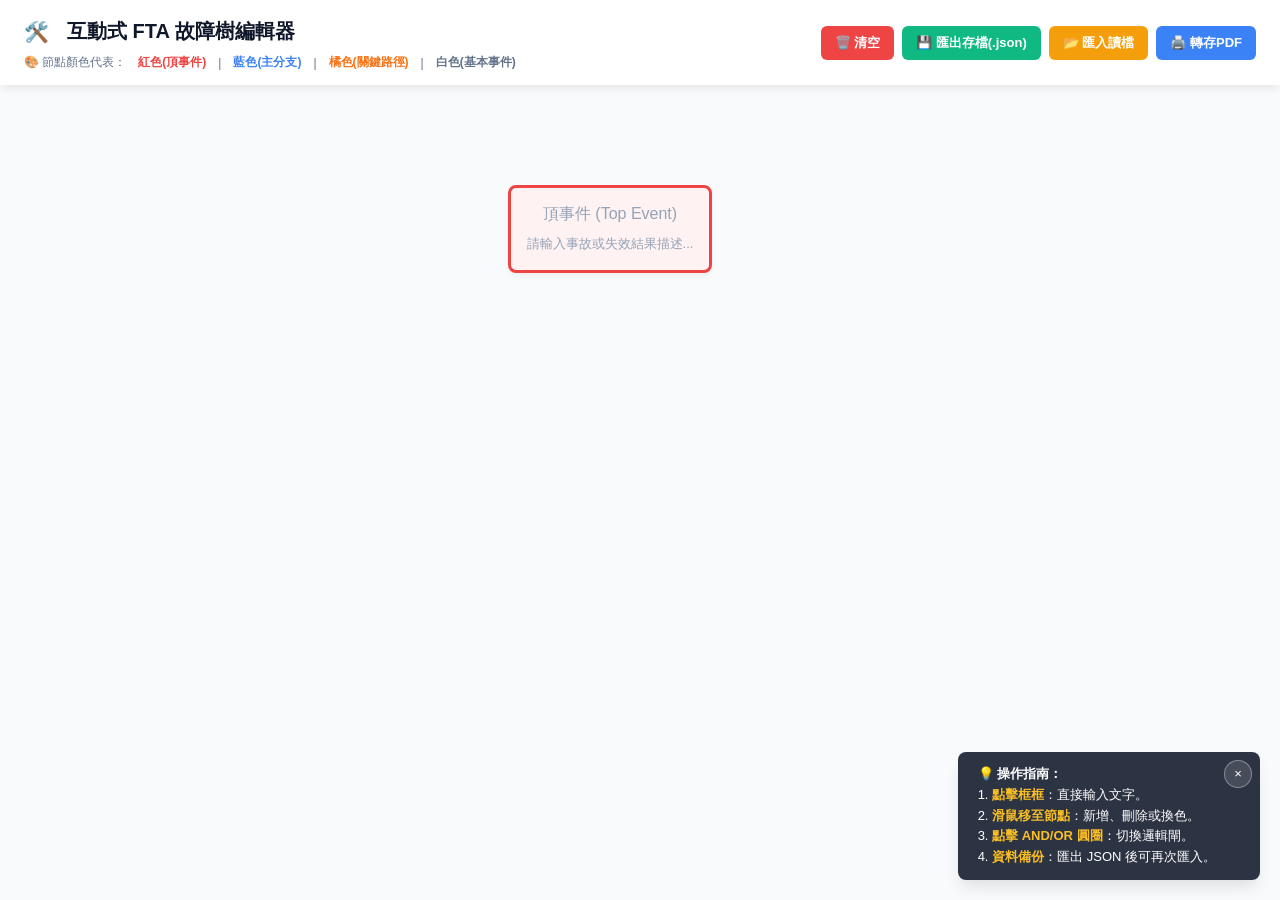
<file: index.html>
<!DOCTYPE html>
<html lang="zh-TW">
<head>
  <meta charset="utf-8">
  <meta name="viewport" content="width=device-width, initial-scale=1.0, maximum-scale=1.0, user-scalable=no">
  <title>互動式 FTA 故障樹編輯器</title>
  <link rel="stylesheet" href="styles.css">
</head>
<body>
  <div id="modalOverlay" class="modal-overlay" role="dialog" aria-modal="true" aria-labelledby="modalTitle" aria-hidden="true">
    <div class="modal-box" role="document">
      <h3 id="modalTitle">提示</h3>
      <p id="modalMessage"></p>
      <div id="modalActions" class="modal-actions"></div>
    </div>
  </div>

  <header class="header">
    <div>
      <div class="header-title-wrapper">
        <span aria-hidden="true" style="font-size:20px">🛠️</span>
        <div id="projectTitle" class="editable-title" contenteditable="true" spellcheck="false">互動式 FTA 故障樹編輯器</div>
      </div>
      <div class="legend">
        <span>🎨 節點顏色代表：</span>
        <span style="color:#ef4444;font-weight:700">紅色(頂事件)</span><span>|</span>
        <span style="color:#3b82f6;font-weight:700">藍色(主分支)</span><span>|</span>
        <span style="color:#f97316;font-weight:700">橘色(關鍵路徑)</span><span>|</span>
        <span style="color:#64748b;font-weight:700">白色(基本事件)</span>
      </div>
    </div>
    <div class="toolbar">
      <button id="btn-clear" class="btn-action btn-danger" type="button">🗑️ 清空</button>
      <button id="btn-export" class="btn-action btn-save" type="button">💾 匯出存檔(.json)</button>
      <input id="importFile" type="file" accept=".json,application/json" hidden>
      <button id="btn-import" class="btn-action btn-load" type="button">📂 匯入讀檔</button>
      <button id="btn-print" class="btn-action" type="button">🖨️ 轉存PDF</button>
    </div>
  </header>

  <main id="editorShell">
    <div id="treeContainer" class="tree-container">
      <div id="mainTree" class="tree"><ul id="rootTree"></ul></div>
    </div>
  </main>

  <div id="instructionToast" class="instruction-toast">
    <button id="instructionToastToggle" class="instruction-toast-toggle" type="button" aria-expanded="true" aria-label="收合操作指南">×</button>
    <div class="instruction-toast-body">
      💡 <b>操作指南：</b><br>
      1. <span>點擊框框</span>：直接輸入文字。<br>
      2. <span>滑鼠移至節點</span>：新增、刪除或換色。<br>
      3. <span>點擊 AND/OR 圓圈</span>：切換邏輯閘。<br>
      4. <span>資料備份</span>：匯出 JSON 後可再次匯入。
    </div>
  </div>

  <section id="printDocument" aria-hidden="true">
    <header id="printHeader">
      <div class="print-kicker">FAULT TREE ANALYSIS / 故障樹分析</div>
      <div id="printTitle"></div>
      <div id="printMeta"></div>
    </header>
    <div id="printViewport">
      <div id="printTreeHost" class="tree"></div>
    </div>
    <footer id="printFooter">
      <span>FTA REPORT</span>
      <span id="printDate"></span>
    </footer>
  </section>

  <script src="app.js" defer></script>
  <script src="print-layout.js" defer></script>
</body>
</html>
</file>
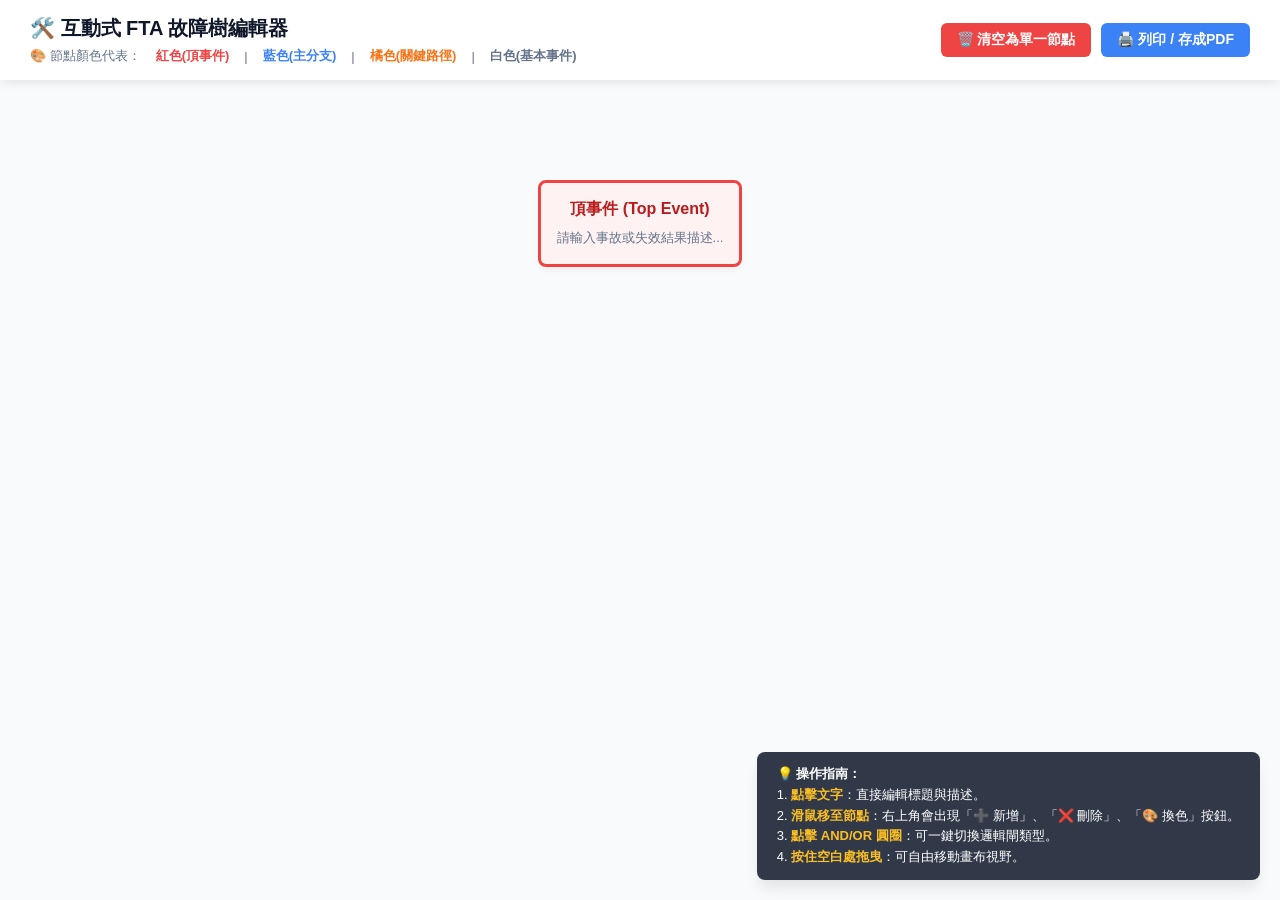
<file: FTA.html>
<!DOCTYPE html>
<html lang="zh-TW">
<head>
    <meta charset="UTF-8">
    <meta name="viewport" content="width=device-width, initial-scale=1.0">
    <title>互動式 FTA 故障樹編輯器</title>
    <style>
        /* 基礎設定 */
        * { margin: 0; padding: 0; box-sizing: border-box; }
        body { 
            font-family: 'Segoe UI', Tahoma, Geneva, Verdana, sans-serif; 
            background-color: #f8fafc; 
            color: #334155;
            display: flex;
            flex-direction: column;
            height: 100vh;
            overflow: hidden;
        }

        /* 頂部標題與工具列 */
        .header {
            background-color: #fff;
            padding: 15px 30px;
            box-shadow: 0 4px 10px -2px rgb(0 0 0 / 0.1);
            z-index: 100;
            display: flex;
            justify-content: space-between;
            align-items: center;
        }
        .header h1 { font-size: 20px; color: #0f172a; display: flex; align-items: center; gap: 10px; }
        
        .toolbar { display: flex; gap: 10px; align-items: center; }
        .btn-action {
            padding: 8px 16px;
            background-color: #3b82f6;
            color: white;
            border: none;
            border-radius: 6px;
            cursor: pointer;
            font-size: 14px;
            font-weight: bold;
            transition: background 0.2s;
        }
        .btn-action:hover { background-color: #2563eb; }
        .btn-danger { background-color: #ef4444; }
        .btn-danger:hover { background-color: #dc2626; }

        /* 圖例說明 */
        .legend { display: flex; gap: 15px; font-size: 13px; align-items: center; margin-top: 5px; color: #64748b;}

        /* 樹狀圖容器 (支援拖曳與滾動) */
        .tree-container {
            flex: 1;
            overflow: auto;
            padding: 60px;
            cursor: grab;
            display: flex;
            justify-content: center;
            align-items: flex-start;
        }
        .tree-container:active { cursor: grabbing; }

        /* 樹狀圖 CSS 核心邏輯 */
        .tree ul {
            padding-top: 40px; 
            position: relative;
            display: flex;
            justify-content: center;
        }
        .tree li {
            float: left; text-align: center;
            list-style-type: none;
            position: relative;
            padding: 40px 15px 0 15px;
            transition: all 0.3s;
        }

        /* 繪製連接線 */
        .tree li::before, .tree li::after {
            content: ''; position: absolute; top: 0; right: 50%;
            border-top: 2px solid #94a3b8;
            width: 50%; height: 40px;
        }
        .tree li::after {
            right: auto; left: 50%;
            border-left: 2px solid #94a3b8;
        }
        .tree li:only-child::after, .tree li:only-child::before { display: none; }
        .tree li:only-child { padding-top: 0; }
        .tree li:first-child::before, .tree li:last-child::after { border: 0 none; }
        .tree li:last-child::before { border-right: 2px solid #94a3b8; border-radius: 0 8px 0 0; }
        .tree li:first-child::after { border-radius: 8px 0 0 0; }
        .tree ul ul::before {
            content: ''; position: absolute; top: 0; left: 50%;
            border-left: 2px solid #94a3b8;
            width: 0; height: 40px;
            margin-left: -1px;
        }

        /* 節點樣式 */
        .gate-wrapper { position: relative; display: inline-block; padding-bottom: 25px; }
        .node {
            background: #fff;
            border: 2px solid #cbd5e1;
            border-radius: 8px;
            padding: 16px;
            min-width: 180px;
            max-width: 220px;
            box-shadow: 0 4px 6px -1px rgb(0 0 0 / 0.05);
            transition: all 0.2s ease;
            position: relative;
            z-index: 5;
        }
        .node:hover { box-shadow: 0 10px 15px -3px rgb(0 0 0 / 0.1); }

        /* 編輯狀態外框 */
        [contenteditable="true"]:focus {
            outline: 2px dashed #3b82f6;
            outline-offset: 4px;
            background: #f8fafc;
            border-radius: 4px;
            cursor: text;
        }

        /* 節點色彩分類 */
        .node.top { border-color: #ef4444; background-color: #fef2f2; border-width: 3px; }
        .node.top .title { color: #b91c1c; }
        
        .node.branch { border-color: #3b82f6; background-color: #eff6ff; }
        .node.branch .title { color: #1d4ed8; }
        
        .node.critical { border-color: #f97316; background-color: #fff7ed; border-width: 3px; }
        .node.critical .title { color: #c2410c; }
        
        .node.normal { border-color: #cbd5e1; background-color: #ffffff; }

        /* 文字排版 */
        .title { font-weight: bold; font-size: 16px; margin-bottom: 8px; color: #1e293b; line-height: 1.3; cursor: text;}
        .desc { font-size: 13px; color: #64748b; line-height: 1.5; cursor: text; min-height: 20px;}

        /* 浮動控制按鈕 (Hover 顯示) */
        .node-controls {
            display: none; /* 預設隱藏 */
            position: absolute;
            top: -16px;
            right: -16px;
            gap: 4px;
            z-index: 20;
        }
        .node:hover .node-controls { display: flex; } /* 懸停顯示 */
        
        .ctrl-btn {
            width: 32px; height: 32px;
            border-radius: 50%;
            border: none;
            color: white;
            font-size: 16px;
            font-weight: bold;
            cursor: pointer;
            display: flex; align-items: center; justify-content: center;
            box-shadow: 0 2px 4px rgba(0,0,0,0.2);
            transition: transform 0.1s;
        }
        .ctrl-btn:hover { transform: scale(1.1); }
        .btn-add { background-color: #10b981; } /* 綠色新增 */
        .btn-del { background-color: #ef4444; } /* 紅色刪除 */
        .btn-color { background-color: #8b5cf6; font-size: 14px;} /* 紫色換色 */

        /* 邏輯閘 (AND / OR) */
        .gate {
            position: absolute;
            bottom: -5px;
            left: 50%;
            transform: translateX(-50%);
            width: 46px; height: 46px;
            border-radius: 50%;
            display: flex; align-items: center; justify-content: center;
            font-size: 12px; font-weight: 800; 
            z-index: 10;
            box-shadow: 0 2px 5px rgb(0 0 0 / 0.15);
            cursor: pointer;
            transition: transform 0.2s;
            user-select: none;
        }
        .gate:hover { transform: translateX(-50%) scale(1.1); }
        .gate.and { background-color: #fef08a; border: 2px solid #eab308; color: #a16207; }
        .gate.or { background-color: #e2e8f0; border: 2px solid #94a3b8; color: #475569; }

        /* 提示小視窗 */
        .instruction-toast {
            position: fixed; bottom: 20px; right: 20px;
            background: rgba(15, 23, 42, 0.85); color: white;
            padding: 12px 20px; border-radius: 8px;
            font-size: 13px; line-height: 1.6;
            pointer-events: none; z-index: 1000;
            box-shadow: 0 10px 15px -3px rgba(0,0,0,0.1);
        }
        .instruction-toast span { color: #fbbf24; font-weight: bold; }

    </style>
</head>
<body>

    <!-- 標題與工具列 -->
    <div class="header">
        <div>
            <h1>🛠️ 互動式 FTA 故障樹編輯器</h1>
            <div class="legend">
                <span>🎨 節點顏色代表：</span>
                <span style="color:#ef4444; font-weight:bold;">紅色(頂事件)</span> |
                <span style="color:#3b82f6; font-weight:bold;">藍色(主分支)</span> |
                <span style="color:#f97316; font-weight:bold;">橘色(關鍵路徑)</span> |
                <span style="color:#64748b; font-weight:bold;">白色(基本事件)</span>
            </div>
        </div>
        <div class="toolbar">
            <button class="btn-action btn-danger" id="clearBtn" onclick="resetCanvas()">🗑️ 清空為單一節點</button>
            <button class="btn-action" onclick="window.print()">🖨️ 列印 / 存成PDF</button>
        </div>
    </div>

    <!-- 樹狀圖區域 -->
    <div class="tree-container" id="treeContainer">
        <div class="tree">
            <ul id="rootTree">
                <!-- 初始的頂端節點 -->
                <li id="rootNode">
                    <div class="gate-wrapper">
                        <div class="node top">
                            <!-- 浮動控制列 -->
                            <div class="node-controls">
                                <button class="ctrl-btn btn-color" title="切換節點顏色">🎨</button>
                                <button class="ctrl-btn btn-add" title="向下新增子節點">➕</button>
                                <!-- 頂節點不可刪除，故隱藏刪除按鈕 -->
                            </div>
                            <div class="title" contenteditable="true">頂事件 (Top Event)</div>
                            <div class="desc" contenteditable="true">請輸入事故或失效結果描述...</div>
                        </div>
                        <!-- 邏輯閘會由 JS 動態生成 -->
                    </div>
                </li>
            </ul>
        </div>
    </div>

    <!-- 操作提示 -->
    <div class="instruction-toast">
        💡 <b>操作指南：</b><br>
        1. <span>點擊文字</span>：直接編輯標題與描述。<br>
        2. <span>滑鼠移至節點</span>：右上角會出現「➕ 新增」、「❌ 刪除」、「🎨 換色」按鈕。<br>
        3. <span>點擊 AND/OR 圓圈</span>：可一鍵切換邏輯閘類型。<br>
        4. <span>按住空白處拖曳</span>：可自由移動畫布視野。
    </div>

    <script>
        /* =========================================
           新節點的 HTML 模板 
           ========================================= */
        const nodeTemplate = `
            <div class="gate-wrapper">
                <div class="node normal">
                    <div class="node-controls">
                        <button class="ctrl-btn btn-color" title="切換節點顏色">🎨</button>
                        <button class="ctrl-btn btn-add" title="向下新增子節點">➕</button>
                        <button class="ctrl-btn btn-del" title="刪除此節點與下方分支">❌</button>
                    </div>
                    <div class="title" contenteditable="true">新增事件</div>
                    <div class="desc" contenteditable="true">點擊輸入描述...</div>
                </div>
            </div>
        `;

        /* =========================================
           事件代理 (Event Delegation) 處理所有按鈕點擊
           ========================================= */
        document.getElementById('treeContainer').addEventListener('click', function(e) {
            const target = e.target;

            // 1. 新增子節點 (➕)
            if (target.closest('.btn-add')) {
                const li = target.closest('li');
                let ul = li.querySelector(':scope > ul');
                let wrapper = li.querySelector(':scope > .gate-wrapper');
                
                // 如果目前沒有子層級，需先建立 <ul> 以及邏輯閘
                if (!ul) {
                    // 新增邏輯閘 (預設為 OR)
                    const gate = document.createElement('div');
                    gate.className = 'gate or toggle-gate';
                    gate.textContent = 'OR';
                    wrapper.appendChild(gate);
                    
                    // 新增 <ul> 容器
                    ul = document.createElement('ul');
                    li.appendChild(ul);
                }
                
                // 建立新的 <li> 並塞入模板
                const newLi = document.createElement('li');
                newLi.innerHTML = nodeTemplate;
                ul.appendChild(newLi);
            }
            
            // 2. 刪除節點 (❌)
            if (target.closest('.btn-del')) {
                const li = target.closest('li');
                if (li.id === 'rootNode') {
                    alert('頂層節點為樹狀圖根基，不可刪除！請使用右上角「清空」功能。');
                    return;
                }
                
                if(confirm('確定要刪除此節點及其下方的所有分支嗎？')) {
                    const parentUl = li.parentElement;
                    const parentLi = parentUl.parentElement;
                    li.remove(); // 移除該節點
                    
                    // 檢查父節點是否還有其他子節點，若無，則移除 <ul> 與 邏輯閘
                    if (parentUl.children.length === 0) {
                        parentUl.remove();
                        const gate = parentLi.querySelector(':scope > .gate-wrapper > .gate');
                        if (gate) gate.remove();
                    }
                }
            }
            
            // 3. 切換邏輯閘 (AND <-> OR)
            if (target.classList.contains('toggle-gate')) {
                if (target.classList.contains('or')) {
                    target.classList.replace('or', 'and');
                    target.textContent = 'AND';
                } else {
                    target.classList.replace('and', 'or');
                    target.textContent = 'OR';
                }
            }
            
            // 4. 切換節點顏色/類型 (🎨)
            if (target.closest('.btn-color')) {
                const node = target.closest('.node');
                // 顏色循環：normal(白) -> top(紅) -> branch(藍) -> critical(橘) -> normal(白)
                if (node.classList.contains('normal')) {
                    node.classList.replace('normal', 'top');
                } else if (node.classList.contains('top')) {
                    node.classList.replace('top', 'branch');
                } else if (node.classList.contains('branch')) {
                    node.classList.replace('branch', 'critical');
                } else {
                    node.classList.replace('critical', 'normal');
                }
            }
        });

        /* =========================================
           清空畫布功能
           ========================================= */
        function resetCanvas() {
            if(confirm('警告：這將會清除您目前編輯的所有內容，恢復成單一空白節點。確定執行？')) {
                const rootTree = document.getElementById('rootTree');
                rootTree.innerHTML = `
                    <li id="rootNode">
                        <div class="gate-wrapper">
                            <div class="node top">
                                <div class="node-controls">
                                    <button class="ctrl-btn btn-color" title="切換節點顏色">🎨</button>
                                    <button class="ctrl-btn btn-add" title="向下新增子節點">➕</button>
                                </div>
                                <div class="title" contenteditable="true">新的頂事件</div>
                                <div class="desc" contenteditable="true">點擊這裡開始編輯...</div>
                            </div>
                        </div>
                    </li>
                `;
            }
        }

        /* =========================================
           滑鼠拖曳畫布功能 (防衝突處理)
           ========================================= */
        const slider = document.getElementById('treeContainer');
        let isDown = false;
        let startX, startY, scrollLeft, scrollTop;

        slider.addEventListener('mousedown', (e) => {
            // **關鍵**：如果點擊的是可編輯文字、按鈕或邏輯閘，則「不要」觸發畫布拖曳
            if (e.target.closest('[contenteditable]') || 
                e.target.closest('.ctrl-btn') || 
                e.target.closest('.gate')) {
                return;
            }
            
            isDown = true;
            slider.style.cursor = 'grabbing';
            startX = e.pageX - slider.offsetLeft;
            startY = e.pageY - slider.offsetTop;
            scrollLeft = slider.scrollLeft;
            scrollTop = slider.scrollTop;
        });
        
        slider.addEventListener('mouseleave', () => { isDown = false; slider.style.cursor = 'grab'; });
        slider.addEventListener('mouseup', () => { isDown = false; slider.style.cursor = 'grab'; });
        
        slider.addEventListener('mousemove', (e) => {
            if(!isDown) return;
            e.preventDefault();
            const x = e.pageX - slider.offsetLeft;
            const y = e.pageY - slider.offsetTop;
            const walkX = (x - startX) * 1.5; // 調整拖曳靈敏度
            const walkY = (y - startY) * 1.5;
            slider.scrollLeft = scrollLeft - walkX;
            slider.scrollTop = scrollTop - walkY;
        });
    </script>
</body>
</html>
</file>
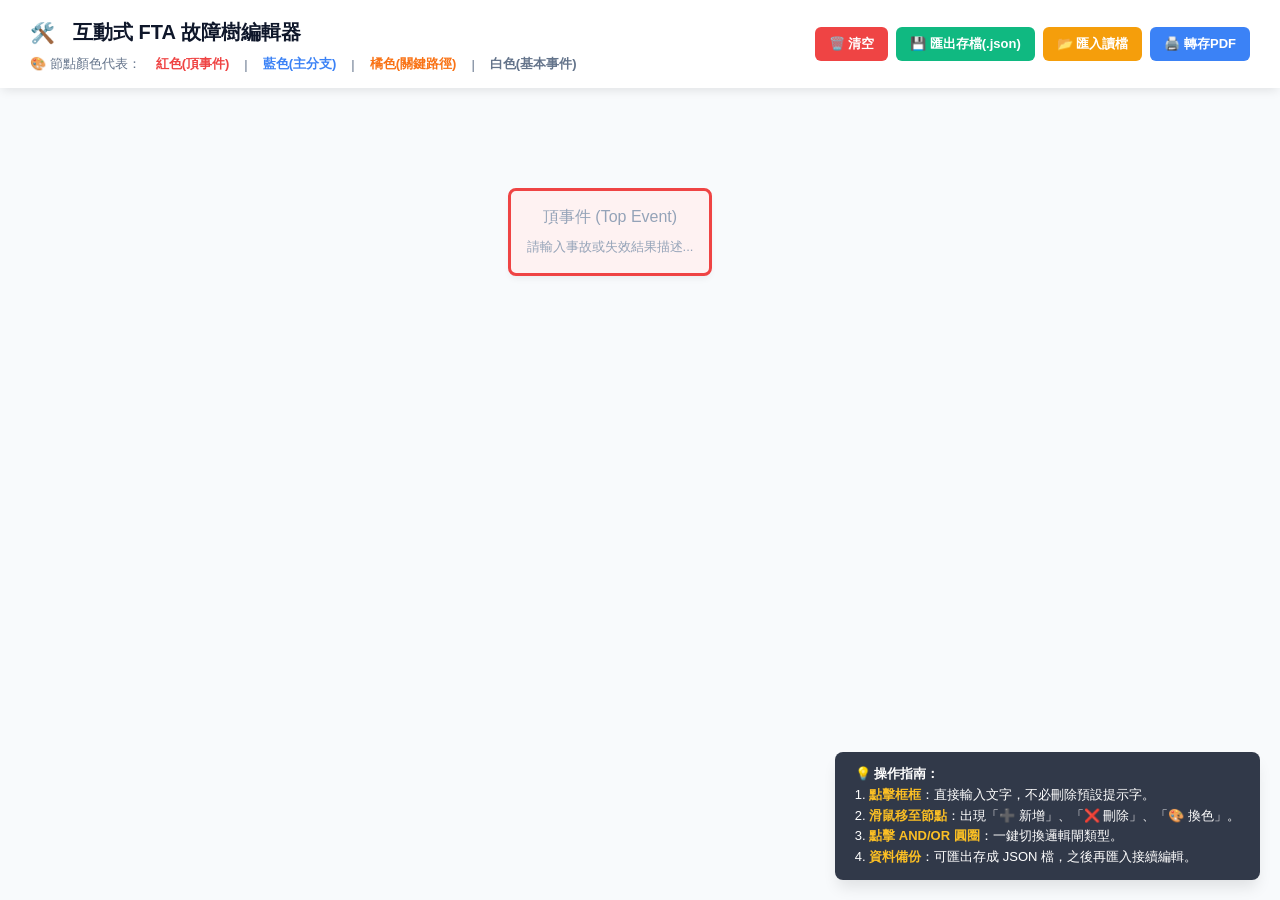
<file: old.html>
<!DOCTYPE html>
<html lang="zh-TW">
<head>
    <meta charset="UTF-8">
    <meta name="viewport" content="width=device-width, initial-scale=1.0, maximum-scale=1.0, user-scalable=no">
    <title>互動式 FTA 故障樹編輯器</title>
    <style>
        /* 基礎設定 */
        * { margin: 0; padding: 0; box-sizing: border-box; }
        body { 
            font-family: 'Segoe UI', Tahoma, Geneva, Verdana, sans-serif; 
            background-color: #f8fafc; 
            color: #334155;
            display: flex;
            flex-direction: column;
            height: 100vh;
            overflow: hidden;
        }

        /* 頂部標題與工具列 */
        .header {
            background-color: #fff;
            padding: 15px 30px;
            box-shadow: 0 4px 10px -2px rgb(0 0 0 / 0.1);
            z-index: 100;
            display: flex;
            justify-content: space-between;
            align-items: center;
        }
        
        /* 標題區域更新：改為可編輯 */
        .header-title-wrapper {
            display: flex;
            align-items: center;
            gap: 10px;
        }
        
        .editable-title { 
            font-size: 20px; 
            color: #0f172a; 
            font-weight: bold;
            display: inline-block;
            cursor: text;
            padding: 4px 8px;
            border-radius: 4px;
            transition: background 0.2s;
            white-space: nowrap;
        }
        
        .editable-title:hover {
            background-color: #f1f5f9;
        }

        .editable-title:focus {
            outline: 2px dashed #3b82f6;
            background-color: #f8fafc;
        }
        
        .toolbar { 
            display: flex; 
            gap: 8px; 
            align-items: center; 
            flex-wrap: wrap;
        }
        
        .btn-action {
            padding: 8px 14px;
            background-color: #3b82f6;
            color: white;
            border: none;
            border-radius: 6px;
            cursor: pointer;
            font-size: 13px;
            font-weight: bold;
            transition: background 0.2s;
            display: flex; align-items: center; gap: 4px;
        }
        .btn-action:hover { background-color: #2563eb; }
        .btn-danger { background-color: #ef4444; }
        .btn-danger:hover { background-color: #dc2626; }
        .btn-save { background-color: #10b981; }
        .btn-save:hover { background-color: #059669; }
        .btn-load { background-color: #f59e0b; }
        .btn-load:hover { background-color: #d97706; }

        /* 圖例說明 */
        .legend { 
            display: flex; 
            gap: 15px; 
            font-size: 13px; 
            align-items: center; 
            margin-top: 5px; 
            color: #64748b;
        }

        /* 樹狀圖容器 (支援拖曳與滾動) */
        .tree-container {
            flex: 1;
            overflow: auto;
            padding: 60px;
            cursor: grab;
            -webkit-overflow-scrolling: touch; /* iOS 順暢滑動 */
        }
        .tree-container:active { cursor: grabbing; }

        /* 樹狀圖本體設定 */
        .tree {
            min-width: max-content; 
            margin: 0 auto;         
            display: flex;
            justify-content: center;
            padding-right: 60px;    
            transition: transform 0.2s ease; 
        }

        /* 樹狀圖 CSS 核心邏輯 */
        .tree ul {
            padding-top: 40px; 
            position: relative;
            display: flex;
            justify-content: center;
        }
        .tree li {
            float: left; text-align: center;
            list-style-type: none;
            position: relative;
            padding: 40px 15px 0 15px;
            transition: all 0.3s;
        }

        /* 繪製連接線 */
        .tree li::before {
            content: ''; position: absolute; top: 0; left: 0;
            width: 100%; height: 0;
            border-top: 2px solid #94a3b8;
        }
        .tree li::after {
            content: ''; position: absolute; top: 0; left: 50%;
            border-left: 2px solid #94a3b8;
            width: 0; height: 40px;
            margin-left: -1px;
        }
        .tree li:first-child::before {
            left: calc(50% - 1px);
            width: calc(50% + 1px);
            height: 40px;
            border-left: 2px solid #94a3b8;
            border-radius: 8px 0 0 0;
        }
        .tree li:first-child::after { display: none; }
        .tree li:last-child::before {
            left: 0;
            width: calc(50% + 1px);
            height: 40px;
            border-right: 2px solid #94a3b8;
            border-radius: 0 8px 0 0;
        }
        .tree li:last-child::after { display: none; }
        .tree li:only-child::before, .tree li:only-child::after { display: none; }
        .tree li:only-child { padding-top: 0; }
        .tree ul ul::before {
            content: ''; position: absolute; top: 0; left: 50%;
            border-left: 2px solid #94a3b8;
            width: 0; height: 40px;
            margin-left: -1px;
        }

        /* 節點樣式 */
        .gate-wrapper { position: relative; display: inline-block; padding-bottom: 25px; }
        .node {
            background: #fff;
            border: 2px solid #cbd5e1;
            border-radius: 8px;
            padding: 16px;
            min-width: 180px;
            max-width: 220px;
            box-shadow: 0 4px 6px -1px rgb(0 0 0 / 0.05);
            transition: all 0.2s ease;
            position: relative;
            z-index: 5;
        }
        .node:hover { box-shadow: 0 10px 15px -3px rgb(0 0 0 / 0.1); }

        /* 編輯狀態外框 */
        [contenteditable="true"]:focus {
            outline: 2px dashed #3b82f6;
            outline-offset: 4px;
            background: #f8fafc;
            border-radius: 4px;
            cursor: text;
        }

        /* =========================================
           🌟 浮水印功能 (Placeholder)
           ========================================= */
        [contenteditable="true"][data-placeholder]:empty::before {
            content: attr(data-placeholder);
            color: #94a3b8;
            pointer-events: none;
            cursor: text;
            font-weight: normal; 
        }
        
        /* 文字排版 */
        .title { 
            font-weight: bold; 
            font-size: 16px; 
            margin-bottom: 8px; 
            color: #1e293b; 
            line-height: 1.3; 
            cursor: text; 
            min-height: 22px; 
        }
        .desc { 
            font-size: 13px; 
            color: #64748b; 
            line-height: 1.5; 
            cursor: text; 
            min-height: 20px; 
        }

        /* 節點色彩分類 */
        .node.top { border-color: #ef4444; background-color: #fef2f2; border-width: 3px; }
        .node.top .title { color: #b91c1c; }
        
        .node.branch { border-color: #3b82f6; background-color: #eff6ff; }
        .node.branch .title { color: #1d4ed8; }
        
        .node.critical { border-color: #f97316; background-color: #fff7ed; border-width: 3px; }
        .node.critical .title { color: #c2410c; }
        
        .node.normal { border-color: #cbd5e1; background-color: #ffffff; }

        /* 浮動控制按鈕 */
        .node-controls {
            display: none; 
            position: absolute;
            top: -16px;
            right: -16px;
            gap: 4px;
            z-index: 20;
        }
        .node:hover .node-controls { display: flex; } 
        
        .ctrl-btn {
            width: 32px; height: 32px;
            border-radius: 50%;
            border: none;
            color: white;
            font-size: 16px;
            font-weight: bold;
            cursor: pointer;
            display: flex; align-items: center; justify-content: center;
            box-shadow: 0 2px 4px rgba(0,0,0,0.2);
            transition: transform 0.1s;
        }
        .ctrl-btn:hover { transform: scale(1.1); }
        .btn-add { background-color: #10b981; } 
        .btn-del { background-color: #ef4444; } 
        .btn-color { background-color: #8b5cf6; font-size: 14px;} 

        /* 邏輯閘 (AND / OR) */
        .gate {
            position: absolute;
            bottom: -5px;
            left: 50%;
            transform: translateX(-50%);
            width: 46px; height: 46px;
            border-radius: 50%;
            display: flex; align-items: center; justify-content: center;
            font-size: 12px; font-weight: 800; 
            z-index: 10;
            box-shadow: 0 2px 5px rgb(0 0 0 / 0.15);
            cursor: pointer;
            transition: transform 0.2s;
            user-select: none;
        }
        .gate:hover { transform: translateX(-50%) scale(1.1); }
        .gate.and { background-color: #fef08a; border: 2px solid #eab308; color: #a16207; }
        .gate.or { background-color: #e2e8f0; border: 2px solid #94a3b8; color: #475569; }

        /* 提示小視窗 */
        .instruction-toast {
            position: fixed; bottom: 20px; right: 20px;
            background: rgba(15, 23, 42, 0.85); color: white;
            padding: 12px 20px; border-radius: 8px;
            font-size: 13px; line-height: 1.6;
            pointer-events: none; z-index: 1000;
            box-shadow: 0 10px 15px -3px rgba(0,0,0,0.1);
        }
        .instruction-toast span { color: #fbbf24; font-weight: bold; }

        /* =========================================
           📱 手機版響應式設計 (Mobile Responsive)
           ========================================= */
        @media (max-width: 768px) {
            .header {
                flex-direction: column;
                align-items: flex-start;
                padding: 12px 15px;
                gap: 12px;
            }
            .header-title-wrapper { width: 100%; }
            .editable-title {
                font-size: 18px;
                padding: 2px 4px;
                white-space: normal; 
            }
            .toolbar {
                width: 100%;
                flex-wrap: nowrap;
                overflow-x: auto;
                padding-bottom: 5px;
                -webkit-overflow-scrolling: touch;
            }
            .btn-action {
                white-space: nowrap;
                padding: 8px 12px;
                font-size: 13px;
            }
            .legend, .instruction-toast { display: none !important; }
            .tree-container { padding: 30px 15px; }
            .tree { padding-right: 20px; }
            .node {
                min-width: 140px;
                max-width: 160px;
                padding: 12px;
            }
            .title { font-size: 15px; }
            .desc { font-size: 12px; }
            .node-controls {
                display: flex;
                transform: scale(0.85);
                top: -12px;
                right: -12px;
                opacity: 0.95;
            }
            .gate {
                width: 40px; height: 40px;
                font-size: 11px;
                bottom: -2px;
            }
        }

        /* =========================================
           列印專用樣式 (@media print)
           ========================================= */
        @media print {
            @page { size: landscape; margin: 10mm; }
            body, html {
                width: 100% !important;
                height: 100% !important;
                overflow: hidden !important; 
                background-color: white !important;
                margin: 0 !important;
                padding: 0 !important;
            }
            .toolbar, .instruction-toast, .node-controls, .legend { display: none !important; }
            
            .header {
                box-shadow: none !important;
                padding: 0 0 15px 0 !important;
                border-bottom: 2px solid #e2e8f0 !important;
                display: flex !important;
                justify-content: center !important; 
            }
            
            .header > div:first-child {
                width: 100% !important;
                display: flex !important;
                justify-content: center !important;
                align-items: center !important;
            }
            .header-title-wrapper {
                width: auto !important;
                justify-content: center !important;
            }

            .editable-title {
                padding: 0 !important;
                border: none !important;
                background-color: transparent !important;
                text-align: center !important;
            }

            .tree-container {
                overflow: hidden !important; 
                height: auto !important;
                padding: 10px 0 0 0 !important; /* 確保從頂端開始對齊，不垂直置中 */
                display: flex !important;
                justify-content: center !important;
                align-items: flex-start !important; /* 🌟 維持向上對齊 */
            }
            .tree {
                padding: 0 !important;
                margin: 0 auto !important;
                min-width: 0 !important; 
            }
            .node, .gate-wrapper, li, ul {
                page-break-inside: avoid !important;
                break-inside: avoid !important;
            }
            .node, .gate { box-shadow: none !important; border-width: 2px !important; }
            .tree li::before, .tree li::after, .tree ul ul::before { border-radius: 0 !important; }
        }
    </style>
</head>
<body>

    <!-- 🌟 新增全局縮放容器 printWrapper，確保列印時「標題與樹狀圖」同步放大 -->
    <div id="printWrapper" style="display: flex; flex-direction: column; height: 100%; width: 100%;">
        <!-- 標題與工具列 -->
        <div class="header">
            <div>
                <div class="header-title-wrapper">
                    <span style="font-size: 20px;">🛠️</span>
                    <div class="editable-title" contenteditable="true" id="projectTitle">互動式 FTA 故障樹編輯器</div>
                </div>
                <div class="legend">
                    <span>🎨 節點顏色代表：</span>
                    <span style="color:#ef4444; font-weight:bold;">紅色(頂事件)</span> |
                    <span style="color:#3b82f6; font-weight:bold;">藍色(主分支)</span> |
                    <span style="color:#f97316; font-weight:bold;">橘色(關鍵路徑)</span> |
                    <span style="color:#64748b; font-weight:bold;">白色(基本事件)</span>
                </div>
            </div>
            <div class="toolbar">
                <button class="btn-action btn-danger" id="clearBtn" onclick="resetCanvas()">🗑️ 清空</button>
                <button class="btn-action btn-save" onclick="exportTree()">💾 匯出存檔(.json)</button>
                <!-- 隱藏的檔案上傳元素 -->
                <input type="file" id="importFile" accept=".json" style="display: none;" onchange="importTree(event)">
                <button class="btn-action btn-load" onclick="document.getElementById('importFile').click()">📂 匯入讀檔</button>
                <button class="btn-action" onclick="window.print()">🖨️ 轉存PDF</button>
            </div>
        </div>

        <!-- 樹狀圖區域 -->
        <div class="tree-container" id="treeContainer">
            <div class="tree" id="mainTree">
                <ul id="rootTree">
                    <li id="rootNode">
                        <div class="gate-wrapper">
                            <div class="node top">
                                <div class="node-controls">
                                    <button class="ctrl-btn btn-color" title="切換節點顏色">🎨</button>
                                    <button class="ctrl-btn btn-add" title="向下新增子節點">➕</button>
                                </div>
                                <div class="title" contenteditable="true" data-placeholder="頂事件 (Top Event)"></div>
                                <div class="desc" contenteditable="true" data-placeholder="請輸入事故或失效結果描述..."></div>
                            </div>
                        </div>
                    </li>
                </ul>
            </div>
        </div>
    </div>

    <!-- 操作提示 -->
    <div class="instruction-toast">
        💡 <b>操作指南：</b><br>
        1. <span>點擊框框</span>：直接輸入文字，不必刪除預設提示字。<br>
        2. <span>滑鼠移至節點</span>：出現「➕ 新增」、「❌ 刪除」、「🎨 換色」。<br>
        3. <span>點擊 AND/OR 圓圈</span>：一鍵切換邏輯閘類型。<br>
        4. <span>資料備份</span>：可匯出存成 JSON 檔，之後再匯入接續編輯。
    </div>

    <script>
        const nodeTemplate = `
            <div class="gate-wrapper">
                <div class="node normal">
                    <div class="node-controls">
                        <button class="ctrl-btn btn-color" title="切換節點顏色">🎨</button>
                        <button class="ctrl-btn btn-add" title="向下新增子節點">➕</button>
                        <button class="ctrl-btn btn-del" title="刪除此節點與下方分支">❌</button>
                    </div>
                    <div class="title" contenteditable="true" data-placeholder="新增事件"></div>
                    <div class="desc" contenteditable="true" data-placeholder="點擊輸入描述..."></div>
                </div>
            </div>
        `;

        document.getElementById('treeContainer').addEventListener('click', function(e) {
            const target = e.target;

            if (target.closest('.btn-add')) {
                const li = target.closest('li');
                let ul = li.querySelector(':scope > ul');
                let wrapper = li.querySelector(':scope > .gate-wrapper');
                
                if (!ul) {
                    const gate = document.createElement('div');
                    gate.className = 'gate or toggle-gate';
                    gate.textContent = 'OR';
                    wrapper.appendChild(gate);
                    
                    ul = document.createElement('ul');
                    li.appendChild(ul);
                }
                
                const newLi = document.createElement('li');
                newLi.innerHTML = nodeTemplate;
                ul.appendChild(newLi);
            }
            
            if (target.closest('.btn-del')) {
                const li = target.closest('li');
                if (li.id === 'rootNode') {
                    alert('頂層節點為樹狀圖根基，不可刪除！請使用右上角「清空」功能。');
                    return;
                }
                
                if(confirm('確定要刪除此節點及其下方的所有分支嗎？')) {
                    const parentUl = li.parentElement;
                    const parentLi = parentUl.parentElement;
                    li.remove(); 
                    
                    if (parentUl.children.length === 0) {
                        parentUl.remove();
                        const gate = parentLi.querySelector(':scope > .gate-wrapper > .gate');
                        if (gate) gate.remove();
                    }
                }
            }
            
            if (target.classList.contains('toggle-gate')) {
                if (target.classList.contains('or')) {
                    target.classList.replace('or', 'and');
                    target.textContent = 'AND';
                } else {
                    target.classList.replace('and', 'or');
                    target.textContent = 'OR';
                }
            }
            
            if (target.closest('.btn-color')) {
                const node = target.closest('.node');
                if (node.classList.contains('normal')) {
                    node.classList.replace('normal', 'top');
                } else if (node.classList.contains('top')) {
                    node.classList.replace('top', 'branch');
                } else if (node.classList.contains('branch')) {
                    node.classList.replace('branch', 'critical');
                } else {
                    node.classList.replace('critical', 'normal');
                }
            }
        });

        // 修正瀏覽器清空 contenteditable 時會塞入 <br> 導致浮水印出不來的問題
        document.getElementById('treeContainer').addEventListener('input', function(e) {
            if (e.target.hasAttribute('contenteditable')) {
                if (e.target.innerHTML === '<br>' || e.target.innerHTML === '&nbsp;') {
                    e.target.innerHTML = '';
                }
            }
        });

        function resetCanvas() {
            if(confirm('警告：這將會清除您目前編輯的所有內容，恢復成單一空白節點。確定執行？')) {
                const rootTree = document.getElementById('rootTree');
                rootTree.innerHTML = `
                    <li id="rootNode">
                        <div class="gate-wrapper">
                            <div class="node top">
                                <div class="node-controls">
                                    <button class="ctrl-btn btn-color" title="切換節點顏色">🎨</button>
                                    <button class="ctrl-btn btn-add" title="向下新增子節點">➕</button>
                                </div>
                                <div class="title" contenteditable="true" data-placeholder="新的頂事件"></div>
                                <div class="desc" contenteditable="true" data-placeholder="點擊這裡開始編輯..."></div>
                            </div>
                        </div>
                    </li>
                `;
            }
        }

        /* 畫布拖曳功能 */
        const slider = document.getElementById('treeContainer');
        let isDown = false;
        let startX, startY, scrollLeft, scrollTop;

        slider.addEventListener('mousedown', (e) => {
            if (e.target.closest('[contenteditable]') || 
                e.target.closest('.ctrl-btn') || 
                e.target.closest('.gate')) {
                return;
            }
            isDown = true;
            slider.style.cursor = 'grabbing';
            startX = e.pageX - slider.offsetLeft;
            startY = e.pageY - slider.offsetTop;
            scrollLeft = slider.scrollLeft;
            scrollTop = slider.scrollTop;
        });
        
        slider.addEventListener('mouseleave', () => { isDown = false; slider.style.cursor = 'grab'; });
        slider.addEventListener('mouseup', () => { isDown = false; slider.style.cursor = 'grab'; });
        
        slider.addEventListener('mousemove', (e) => {
            if(!isDown) return;
            e.preventDefault();
            const x = e.pageX - slider.offsetLeft;
            const y = e.pageY - slider.offsetTop;
            const walkX = (x - startX) * 1.5; 
            const walkY = (y - startY) * 1.5;
            slider.scrollLeft = scrollLeft - walkX;
            slider.scrollTop = scrollTop - walkY;
        });

        /* =========================================================
           樹狀資料 匯出 (Serialize) 與 匯入 (Deserialize)
           ========================================================= */
        
        function serializeNode(liElement) {
            const nodeDiv = liElement.querySelector(':scope > .gate-wrapper > .node');
            if (!nodeDiv) return null;

            const title = nodeDiv.querySelector('.title').innerText;
            const desc = nodeDiv.querySelector('.desc').innerText;
            
            let colorClass = 'normal';
            if (nodeDiv.classList.contains('top')) colorClass = 'top';
            if (nodeDiv.classList.contains('branch')) colorClass = 'branch';
            if (nodeDiv.classList.contains('critical')) colorClass = 'critical';

            const gateDiv = liElement.querySelector(':scope > .gate-wrapper > .gate');
            let gateType = null;
            if (gateDiv) {
                gateType = gateDiv.classList.contains('and') ? 'and' : 'or';
            }

            const childrenUl = liElement.querySelector(':scope > ul');
            const children = [];
            if (childrenUl) {
                const childLis = childrenUl.querySelectorAll(':scope > li');
                childLis.forEach(childLi => {
                    const childData = serializeNode(childLi);
                    if (childData) children.push(childData);
                });
            }

            return { title, desc, colorClass, gateType, children };
        }

        function exportTree() {
            const rootLi = document.getElementById('rootNode');
            const treeData = serializeNode(rootLi);
            
            const projectTitle = document.getElementById('projectTitle').innerText;
            const exportData = {
                projectTitle: projectTitle,
                treeData: treeData
            };
            
            const dataStr = "data:text/json;charset=utf-8," + encodeURIComponent(JSON.stringify(exportData, null, 2));
            const downloadAnchorNode = document.createElement('a');
            
            const dateStr = new Date().toISOString().slice(0,10).replace(/-/g,"");
            const safeTitle = projectTitle.replace(/[\\/:*?"<>|]/g, "_").substring(0, 30);
            downloadAnchorNode.setAttribute("href", dataStr);
            downloadAnchorNode.setAttribute("download", `FTA_${safeTitle}_${dateStr}.json`);
            document.body.appendChild(downloadAnchorNode); 
            downloadAnchorNode.click();
            downloadAnchorNode.remove();
        }

        function deserializeNode(data, isRoot = false) {
            const li = document.createElement('li');
            if (isRoot) li.id = 'rootNode';

            const gateWrapper = document.createElement('div');
            gateWrapper.className = 'gate-wrapper';
            li.appendChild(gateWrapper);

            const nodeDiv = document.createElement('div');
            nodeDiv.className = `node ${data.colorClass}`;
            gateWrapper.appendChild(nodeDiv);

            const controlsDiv = document.createElement('div');
            controlsDiv.className = 'node-controls';
            controlsDiv.innerHTML = `
                <button class="ctrl-btn btn-color" title="切換節點顏色">🎨</button>
                <button class="ctrl-btn btn-add" title="向下新增子節點">➕</button>
                ${!isRoot ? '<button class="ctrl-btn btn-del" title="刪除此節點與下方分支">❌</button>' : ''}
            `;
            nodeDiv.appendChild(controlsDiv);

            const titleDiv = document.createElement('div');
            titleDiv.className = 'title';
            titleDiv.contentEditable = "true";
            titleDiv.setAttribute('data-placeholder', isRoot ? '頂事件 (Top Event)' : '新增事件');
            if(data.title && data.title.trim() !== "") {
                titleDiv.innerText = data.title;
            }
            nodeDiv.appendChild(titleDiv);

            const descDiv = document.createElement('div');
            descDiv.className = 'desc';
            descDiv.contentEditable = "true";
            descDiv.setAttribute('data-placeholder', isRoot ? '請輸入事故或失效結果描述...' : '點擊輸入描述...');
            if(data.desc && data.desc.trim() !== "") {
                descDiv.innerText = data.desc;
            }
            nodeDiv.appendChild(descDiv);

            if (data.gateType && data.children && data.children.length > 0) {
                const gateDiv = document.createElement('div');
                gateDiv.className = `gate ${data.gateType} toggle-gate`;
                gateDiv.innerText = data.gateType.toUpperCase();
                gateWrapper.appendChild(gateDiv);
            }

            if (data.children && data.children.length > 0) {
                const ul = document.createElement('ul');
                data.children.forEach(childData => {
                    ul.appendChild(deserializeNode(childData, false));
                });
                li.appendChild(ul);
            }

            return li;
        }

        function importTree(event) {
            const file = event.target.files[0];
            if (!file) return;

            const reader = new FileReader();
            reader.onload = function(e) {
                try {
                    const parsedData = JSON.parse(e.target.result);
                    let treeData = parsedData;
                    
                    if (parsedData.projectTitle && parsedData.treeData) {
                        document.getElementById('projectTitle').innerText = parsedData.projectTitle;
                        treeData = parsedData.treeData;
                    }

                    const rootTree = document.getElementById('rootTree');
                    
                    rootTree.innerHTML = ''; 
                    const rootNode = deserializeNode(treeData, true);
                    rootTree.appendChild(rootNode);
                    
                    event.target.value = '';
                } catch (error) {
                    alert('讀檔失敗！請確認上傳的是本系統匯出的 .json 格式檔案。');
                    console.error("JSON解析錯誤:", error);
                }
            };
            reader.readAsText(file);
        }

        /* =========================================================
           自動縮放演算法 (Before Print / After Print Hook)
           ========================================================= */
        window.addEventListener('beforeprint', () => {
            // 🌟 關鍵修正1：將縮放套用於外層容器，讓「標題與樹狀圖」同步放大縮小
            const printWrapper = document.getElementById('printWrapper');
            const treeContent = document.getElementById('rootTree'); 
            
            printWrapper.style.transform = 'none';
            printWrapper.style.zoom = '1';
            
            const MAX_PRINT_WIDTH = 1050; 
            const MAX_PRINT_HEIGHT = 680;
            
            const currentTreeWidth = treeContent.scrollWidth;
            const currentTreeHeight = treeContent.scrollHeight;

            // 🌟 關鍵修正2：設立最小寬度基準 (800px)。
            // 這樣單一小節點就不會被當成 200px 去計算，避免被放大到 5 倍的失控情況。
            const widthRatio = MAX_PRINT_WIDTH / Math.max(currentTreeWidth, 800);
            const heightRatio = MAX_PRINT_HEIGHT / (currentTreeHeight + 100); // 預留100px高度給標題
            
            let scaleRatio = Math.min(widthRatio, heightRatio);

            // 🌟 關鍵修正3：將放大上限嚴格下修至 1.25 倍
            // 這是視覺上最舒服的「適度放大」，不會變成巨無霸
            if (scaleRatio > 1.25) {
                scaleRatio = 1.25;
            }

            printWrapper.style.zoom = scaleRatio;
            
            // Firefox 備用方案
            if (navigator.userAgent.toLowerCase().indexOf('firefox') > -1) {
                printWrapper.style.transform = `scale(${scaleRatio})`;
                printWrapper.style.transformOrigin = 'top center';
            }
        });

        window.addEventListener('afterprint', () => {
            const printWrapper = document.getElementById('printWrapper');
            printWrapper.style.transform = '';
            printWrapper.style.transformOrigin = '';
            printWrapper.style.zoom = '';
        });
    </script>
</body>
</html>
</file>
<file: styles.css>
:root {
  --z-node: 5;
  --z-gate: 10;
  --z-controls: 20;
  --z-header: 50;
  --z-toast: 999;
  --z-modal: 1000;
}

* { margin: 0; padding: 0; box-sizing: border-box; }
html, body { height: 100%; }
body {
  display: flex;
  flex-direction: column;
  overflow: hidden;
  background: #f8fafc;
  color: #334155;
  font-family: "Segoe UI", "Microsoft JhengHei", Tahoma, Geneva, Verdana, sans-serif;
}
button, input, select { font: inherit; }

.header {
  z-index: var(--z-header);
  display: flex;
  flex: 0 0 auto;
  align-items: center;
  justify-content: space-between;
  gap: 20px;
  padding: 14px 24px;
  background: #fff;
  box-shadow: 0 4px 10px -2px rgb(0 0 0 / 0.1);
}
.header-title-wrapper { display: flex; align-items: center; gap: 10px; }
.editable-title {
  display: inline-block;
  max-width: min(55vw, 760px);
  padding: 4px 8px;
  border-radius: 4px;
  color: #0f172a;
  font-size: 20px;
  font-weight: 700;
  line-height: 1.35;
  overflow-wrap: anywhere;
  cursor: text;
  transition: background .2s;
}
.editable-title:hover { background: #f1f5f9; }
.editable-title:focus { outline: 2px dashed #3b82f6; background: #f8fafc; }
.toolbar { display: flex; align-items: center; justify-content: flex-end; gap: 8px; flex-wrap: wrap; }
.btn-action {
  display: inline-flex;
  align-items: center;
  gap: 4px;
  padding: 8px 14px;
  border: 0;
  border-radius: 6px;
  background: #3b82f6;
  color: #fff;
  font-size: 13px;
  font-weight: 700;
  white-space: nowrap;
  cursor: pointer;
  transition: background .2s, transform .1s;
}
.btn-action:hover { background: #2563eb; }
.btn-action:active { transform: translateY(1px); }
.btn-danger { background: #ef4444; }
.btn-danger:hover { background: #dc2626; }
.btn-save { background: #10b981; }
.btn-save:hover { background: #059669; }
.btn-load { background: #f59e0b; }
.btn-load:hover { background: #d97706; }
.legend { display: flex; align-items: center; gap: 12px; margin-top: 5px; color: #64748b; font-size: 12px; flex-wrap: wrap; }

#editorShell { display: flex; flex: 1 1 auto; min-height: 0; }
.tree-container { flex: 1 1 auto; min-width: 0; overflow: auto; padding: 60px; cursor: grab; -webkit-overflow-scrolling: touch; }
.tree-container:active { cursor: grabbing; }
.tree { display: flex; justify-content: center; min-width: max-content; margin: 0 auto; padding-right: 60px; }
.tree ul { display: flex; justify-content: center; position: relative; padding-top: 40px; }
.tree li { position: relative; padding: 40px 15px 0; list-style: none; text-align: center; }
.tree li::before { content: ""; position: absolute; top: 0; left: 0; width: 100%; border-top: 2px solid #94a3b8; }
.tree li::after { content: ""; position: absolute; top: 0; left: 50%; width: 0; height: 40px; margin-left: -1px; border-left: 2px solid #94a3b8; }
.tree li:first-child::before { left: calc(50% - 1px); width: calc(50% + 1px); height: 40px; border-left: 2px solid #94a3b8; border-radius: 8px 0 0; }
.tree li:first-child::after, .tree li:last-child::after { display: none; }
.tree li:last-child::before { left: 0; width: calc(50% + 1px); height: 40px; border-right: 2px solid #94a3b8; border-radius: 0 8px 0 0; }
.tree li:only-child::before, .tree li:only-child::after { display: none; }
.tree li:only-child { padding-top: 0; }
.tree ul ul::before { content: ""; position: absolute; top: 0; left: 50%; width: 0; height: 40px; margin-left: -1px; border-left: 2px solid #94a3b8; }

.gate-wrapper { position: relative; display: inline-block; padding-bottom: 25px; }
.node {
  position: relative;
  z-index: var(--z-node);
  min-width: 180px;
  max-width: 220px;
  padding: 16px;
  border: 2px solid #cbd5e1;
  border-radius: 8px;
  background: #fff;
  box-shadow: 0 4px 6px -1px rgb(0 0 0 / .05);
  transition: box-shadow .2s, transform .2s;
}
.node:hover { box-shadow: 0 10px 15px -3px rgb(0 0 0 / .1); }
[contenteditable="true"]:focus { outline: 2px dashed #3b82f6; outline-offset: 4px; border-radius: 4px; background: #f8fafc; }
[contenteditable="true"][data-placeholder]:empty::before { content: attr(data-placeholder); color: #94a3b8; font-weight: 400; pointer-events: none; }
.title { min-height: 22px; margin-bottom: 8px; color: #1e293b; font-size: 16px; font-weight: 700; line-height: 1.3; overflow-wrap: anywhere; }
.desc { min-height: 20px; color: #64748b; font-size: 13px; line-height: 1.5; overflow-wrap: anywhere; }
.node.top { border-color: #ef4444; border-width: 3px; background: #fef2f2; }
.node.top .title { color: #b91c1c; }
.node.branch { border-color: #3b82f6; background: #eff6ff; }
.node.branch .title { color: #1d4ed8; }
.node.critical { border-color: #f97316; border-width: 3px; background: #fff7ed; }
.node.critical .title { color: #c2410c; }
.node.normal { border-color: #cbd5e1; background: #fff; }
.node-controls { display: none; position: absolute; top: -16px; right: -16px; z-index: var(--z-controls); gap: 4px; }
.node:hover .node-controls { display: flex; }
.ctrl-btn { display: inline-flex; align-items: center; justify-content: center; width: 32px; height: 32px; border: 0; border-radius: 50%; color: #fff; font-size: 16px; font-weight: 700; box-shadow: 0 2px 4px rgba(0,0,0,.2); cursor: pointer; transition: transform .1s; }
.ctrl-btn:hover { transform: scale(1.1); }
.btn-add { background: #10b981; }
.btn-del { background: #ef4444; }
.btn-color { background: #8b5cf6; font-size: 14px; }
.gate { position: absolute; bottom: -5px; left: 50%; z-index: var(--z-gate); display: flex; align-items: center; justify-content: center; width: 46px; height: 46px; border-radius: 50%; font-size: 12px; font-weight: 800; box-shadow: 0 2px 5px rgb(0 0 0 / .15); transform: translateX(-50%); cursor: pointer; user-select: none; }
.gate:hover { transform: translateX(-50%) scale(1.1); }
.gate.and { border: 2px solid #eab308; background: #fef08a; color: #a16207; }
.gate.or { border: 2px solid #94a3b8; background: #e2e8f0; color: #475569; }

.instruction-toast { position: fixed; right: 20px; bottom: 20px; z-index: var(--z-toast); max-width: min(520px, calc(100vw - 40px)); padding: 12px 44px 12px 20px; border-radius: 8px; background: rgba(15,23,42,.88); color: #fff; font-size: 13px; line-height: 1.6; box-shadow: 0 10px 15px -3px rgba(0,0,0,.1); }
.instruction-toast span { color: #fbbf24; font-weight: 700; }
.instruction-toast-toggle { position: absolute; top: 8px; right: 8px; display: inline-flex; align-items: center; justify-content: center; width: 28px; height: 28px; border: 1px solid rgba(255,255,255,.35); border-radius: 50%; background: rgba(255,255,255,.12); color: #fff; cursor: pointer; }
.instruction-toast.collapsed { max-width: 52px; padding: 10px; overflow: hidden; }
.instruction-toast.collapsed .instruction-toast-body { display: none; }
.instruction-toast.collapsed .instruction-toast-toggle { position: static; }
.modal-overlay { display: none; position: fixed; inset: 0; z-index: var(--z-modal); align-items: center; justify-content: center; padding: 20px; background: rgba(0,0,0,.5); backdrop-filter: blur(2px); }
.modal-overlay.active { display: flex; }
.modal-box { width: min(430px, 100%); padding: 24px 30px; border-radius: 12px; background: #fff; box-shadow: 0 20px 40px rgba(0,0,0,.2); }
.modal-box h3 { margin-bottom: 12px; color: #0f172a; font-size: 18px; }
.modal-box p { margin-bottom: 22px; color: #475569; font-size: 14px; line-height: 1.65; white-space: pre-line; }
.modal-actions { display: flex; justify-content: flex-end; gap: 10px; }
.modal-btn { padding: 8px 20px; border: 0; border-radius: 6px; font-size: 14px; font-weight: 700; cursor: pointer; }
.modal-btn-cancel { background: #e2e8f0; color: #334155; }
.modal-btn-confirm { background: #ef4444; color: #fff; }
.modal-btn-ok { background: #3b82f6; color: #fff; }

/* Dedicated print document: measured off-screen, then rendered as a single A4 landscape report. */
#printDocument {
  --print-scale: 1;
  --print-title-size: 25px;
  --print-header-height: 78px;
  --print-node-width: 174px;
  --print-node-pad-x: 13px;
  --print-node-pad-y: 11px;
  --print-h-gap: 9px;
  --print-level-gap: 32px;
  --print-gate-size: 36px;
  display: none;
  color: #334155;
  background: #fff;
  print-color-adjust: exact;
  -webkit-print-color-adjust: exact;
}
#printHeader {
  display: flex;
  min-height: var(--print-header-height);
  flex-direction: column;
  align-items: center;
  justify-content: center;
  padding: 10px 24px 13px;
  border-top: 4px solid #334155;
  border-bottom: 1.5px solid #cbd5e1;
  text-align: center;
}
.print-kicker { margin-bottom: 4px; color: #64748b; font-size: 9px; font-weight: 800; letter-spacing: .18em; }
#printTitle { max-width: 94%; color: #0f172a; font-size: var(--print-title-size); font-weight: 800; line-height: 1.25; overflow-wrap: anywhere; }
#printMeta { margin-top: 5px; color: #64748b; font-size: 10px; font-weight: 600; letter-spacing: .03em; }
#printViewport { position: relative; min-height: 0; overflow: hidden; }
#printTreeHost {
  position: absolute;
  top: 50%;
  left: 50%;
  width: max-content;
  min-width: max-content;
  margin: 0;
  padding: 0;
  transform: translate(-50%, -50%) scale(var(--print-scale));
  transform-origin: center center;
}
#printTreeHost > ul { padding-top: 0; }
#printTreeHost ul { padding-top: var(--print-level-gap); }
#printTreeHost li { padding: var(--print-level-gap) var(--print-h-gap) 0; }
/* A single-child branch has no li pseudo-line. Keep its node directly after the parent ul connector. */
#printTreeHost li:only-child { padding-top: 0; }
#printTreeHost li::after,
#printTreeHost ul ul::before { height: var(--print-level-gap); }
#printTreeHost li:first-child::before,
#printTreeHost li:last-child::before { height: var(--print-level-gap); }
#printTreeHost .node {
  min-width: var(--print-node-width);
  max-width: var(--print-node-width);
  padding: var(--print-node-pad-y) var(--print-node-pad-x);
  border-width: 1.5px;
  border-radius: 6px;
  box-shadow: none;
}
#printTreeHost .node.top,
#printTreeHost .node.critical { border-width: 2px; }
#printTreeHost .title { min-height: 17px; margin-bottom: 5px; font-size: 13px; line-height: 1.25; }
#printTreeHost .desc { min-height: 15px; font-size: 10px; line-height: 1.35; }
#printTreeHost .gate-wrapper { padding-bottom: calc(var(--print-gate-size) * .52); }
#printTreeHost .gate {
  bottom: calc(var(--print-gate-size) * -.12);
  width: var(--print-gate-size);
  height: var(--print-gate-size);
  border-width: 1.5px;
  font-size: 9px;
  box-shadow: none;
}
#printTreeHost .node-controls { display: none !important; }
#printTreeHost .node,
#printTreeHost .gate-wrapper,
#printTreeHost li,
#printTreeHost ul { break-inside: avoid !important; page-break-inside: avoid !important; }
#printFooter { display: flex; align-items: center; justify-content: space-between; min-height: 24px; padding: 5px 6px 0; border-top: 1px solid #e2e8f0; color: #94a3b8; font-size: 8px; font-weight: 700; letter-spacing: .12em; }
.print-placeholder { color: #94a3b8 !important; font-weight: 400 !important; }

#printDocument.print-measure {
  display: block;
  position: fixed;
  top: 0;
  left: -100000px;
  width: var(--print-page-width, 1062px);
  height: auto;
  visibility: hidden;
  pointer-events: none;
}
#printDocument.print-measure #printHeader,
#printDocument.print-measure #printFooter { display: none; }
#printDocument.print-measure #printViewport { position: static; width: max-content; height: auto; overflow: visible; }
#printDocument.print-measure #printTreeHost { position: static; transform: none; }

@media (max-width: 768px) {
  .header { flex-direction: column; align-items: stretch; padding: 12px 15px; gap: 10px; }
  .editable-title { max-width: none; padding: 2px 4px; font-size: 18px; }
  .toolbar { justify-content: flex-start; flex-wrap: nowrap; overflow-x: auto; padding-bottom: 4px; }
  .legend, .instruction-toast { display: none !important; }
  .tree-container { padding: 30px 15px; }
  .tree { padding-right: 20px; }
  .node { min-width: 140px; max-width: 160px; padding: 12px; }
  .title { font-size: 15px; }
  .desc { font-size: 12px; }
  .node-controls { display: flex; top: -12px; right: -12px; opacity: .95; transform: scale(.85); }
  .gate { width: 40px; height: 40px; bottom: -2px; font-size: 11px; }
}

@page { size: A4 landscape; margin: 8mm; }
@media print {
  html, body { width: auto !important; height: auto !important; overflow: visible !important; background: #fff !important; }
  body > :not(#printDocument) { display: none !important; }
  #printDocument {
    display: grid !important;
    width: 100%;
    height: 193mm;
    max-height: 193mm;
    grid-template-rows: auto minmax(0, 1fr) auto;
    overflow: hidden;
    break-inside: avoid;
    page-break-inside: avoid;
  }
}
</file>
